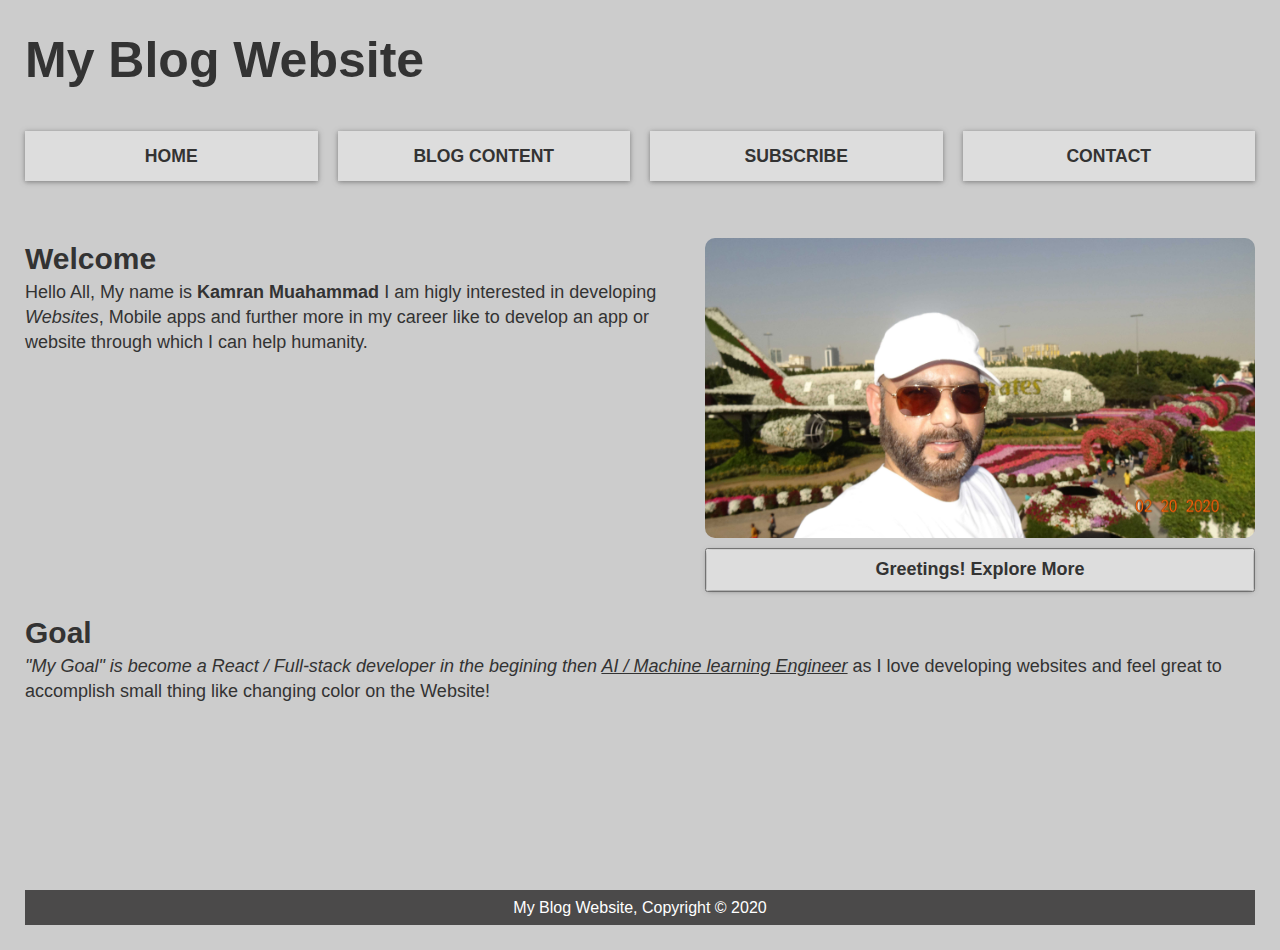
<file: index.html>
<!DOCTYPE html>
<html lang="en">
  <head>
    <meta charset="UTF-8" />
    <meta name="viewport" content="width=device-width, initial-scale=1.0" />
    <meta http-equiv="X-UA-Compatible" content="ie=edge" />
    <link rel="stylesheet" href="css/style.css" />
    <title>Welcome | My Blog Home</title>
  </head>
  <body>
    <div class="container">
      <!-- .box.headd${Header}*2         Entry to get below result-->
      <div class="box header1"><h1>My Blog Website</h1></div>
      <!-- .box.nav${NavBar}*1 -->
      <div class="box navbar1">
        <div class="navbar-1">
          <ul>
            <li>
              <h4><a href="index.html">Home</a></h4>
            </li>
            <li>
              <h4><a href="blog.html">Blog Content</a></h4>
            </li>
            <li>
              <h4><a href="#">Subscribe</a></h4>
            </li>
            <li>
              <h4><a href="#">Contact</a></h4>
            </li>
          </ul>
        </div>
      </div>
      <div class="box content1">
        <h2>Welcome</h2>
        <div class="w-note">
          <p>
            Hello All, My name is <b>Kamran Muahammad</b> I am higly interested
            in developing <i>Websites</i>, Mobile apps and further more in my
            career like to develop an app or website through which I can help
            humanity.
          </p>
        </div>
      </div>
      <!-- CONTENT 2 AS NESTED GRID ** WE HAVE TO ASSIGN CONTENT TO AS GRID IN CSS AND NESTED DIV AS WELL -->
      <div class="box content2">
        <div class="box nested-pic1 pic-note"></div>
        <button class="button btn1">
          <a href="blog.html" class="btnlink1">Greetings! Explore More</a>
        </button>
      </div>
      <div class="box section1">
        <h2>Goal</h2>
        <div class="g-note">
          <p>
            <i
              >"My Goal" is become a React / Full-stack developer in the
              begining then <u>AI / Machine learning Engineer</u></i
            >
            as I love developing websites and feel great to accomplish small
            thing like changing color on the Website!
          </p>
        </div>
      </div>
      <div class="box footer1">
        <p>My Blog Website, Copyright &copy; 2020</p>
      </div>
    </div>
  </body>
</html>
</file>
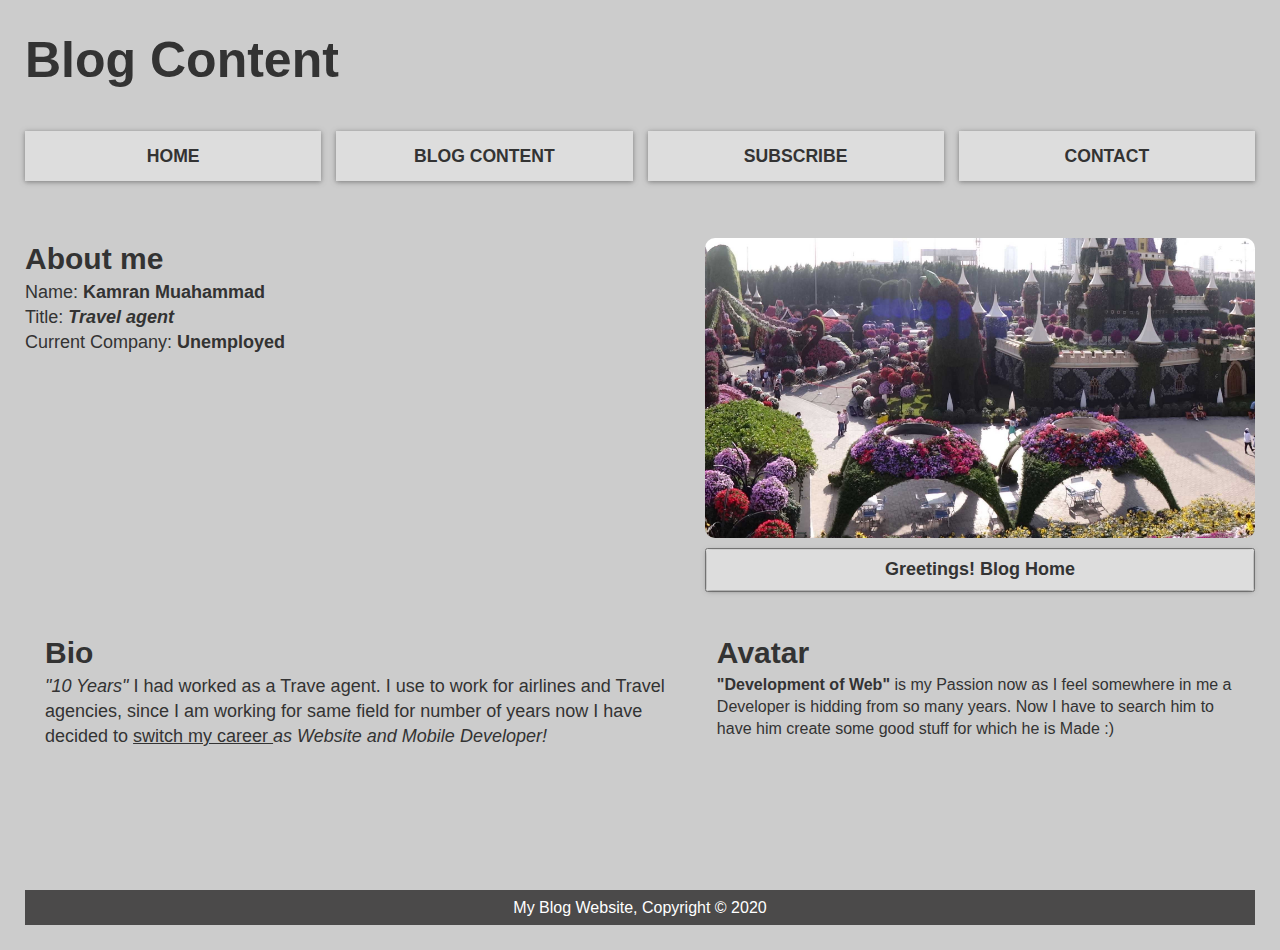
<file: blog.html>
<!DOCTYPE html>
<html lang="en">
  <head>
    <meta charset="UTF-8" />
    <meta name="viewport" content="width=device-width, initial-scale=1.0" />
    <meta http-equiv="X-UA-Compatible" content="ie=edge" />
    <link rel="stylesheet" href="css/blogstyle.css" />
    <title>My Blog Content</title>
  </head>
  <body>
    <div class="container">
      <!-- .box.head${Header}*2         Entry to get below result-->
      <div class="box header1"><h1>Blog Content</h1></div>
      <!-- .box.nav${NavBar}*1 -->
      <div class="box navbar1">
        <div class="navbar-1">
          <ul>
            <li>
              <h4><a href="index.html">Home</a></h4>
            </li>
            <li>
              <h4><a href="blog.html">Blog Content</a></h4>
            </li>
            <li>
              <h4><a href="#">Subscribe</a></h4>
            </li>
            <li>
              <h4><a href="#">Contact</a></h4>
            </li>
          </ul>
        </div>
      </div>
      <div class="box content1">
        <h2>About me</h2>
        <div class="w-note">
          <p>Name: <b>Kamran Muahammad</b></p>
          <p>
            Title: <b><i>Travel agent</i></b>
          </p>
          <p>Current Company: <b>Unemployed</b></p>
        </div>
      </div>
      <!-- CONTENT 2 AS NESTED GRID ** WE HAVE TO ASSIGN CONTENT TO AS GRID IN CSS AND NESTED DIV AS WELL -->
      <div class="box content2">
        <div class="box nested-pic1 pic-note"></div>
        <button class="button btn1">
          <a href="index.html" class="btnlink1">Greetings! Blog Home</a>
        </button>
      </div>
      <div class="box section1">
        <div class="g-note status">
          <h2>Bio</h2>
          <p>
            <i>"10 Years" </i>I had worked as a Trave agent. I use to work for
            airlines and Travel agencies, since I am working for same field for
            number of years now I have decided to <u>switch my career </u
            ><i>as Website and Mobile Developer!</i>
          </p>
        </div>
        <br />
        <div class="g-note2 status">
          <h2>Avatar</h2>
          <p>
            <strong>"Development of Web" </strong>is my Passion now as I feel
            somewhere in me a Developer is hidding from so many years. Now I
            have to search him to have him create some good stuff for which he
            is Made :)
          </p>
        </div>
      </div>
      <div class="box footer1">
        <p>My Blog Website, Copyright &copy; 2020</p>
      </div>
    </div>
  </body>
</html>
</file>
<file: css/style.css>
@import url('linkstyle.css');
@import url('navstyle.css');

/* CSS variables */
:root {
  --primary: #ddd;
  --dark: #333;
  --light: #fff;
  --shaddow: 0 1px 5px rgba(104, 104, 104, 0.8);
  --div-padding: 20px;
}

* {
  box-sizing: border-box;
  margin: 0;
  padding: 0;
}

html {
  font-family: Arial, Helvetica, sans-serif;
  color: var(--dark);
}

body {
  font-size: 16px;
  background: #ccc;
  line-height: 1.4;
  padding: 15px;
  margin: 10px;
}

/* 
.box {
  border: 2px solid red;
  margin: 10px;
  padding: 15px;
  font-size: 16px;
} */

img {
  max-width: 100%;
}

.container {
  display: grid;
  height: 100vh;
  grid-template-columns: repeat(auto-fit, minmax(auto, 1fr));
  /* grid-template-rows: min-content min-content auto auto auto min-content; */
  grid-auto-rows: auto;
  grid-gap: 10px;
  grid-template-areas:
    'had1'
    'nav1'
    'con1'
    'con2'
    'sec1'
    'fot1';
}

.header1 {
  grid-area: had1;
}
.navbar1 {
  grid-area: nav1;
}
.content1 {
  grid-area: con1;
}
.content2 {
  grid-area: con2;
}
.section1 {
  grid-area: sec1;
}
.footer1 {
  grid-area: fot1;
  display: grid;
  background-color: rgb(75, 74, 74);
  align-items: center;
  justify-content: center;
  color: white;
}

/* WELCOME NOTE DESIGN  */
.w-note {
  font-size: 18px;
}
/* GOAL DESIGN  */
.g-note {
  font-size: 18px;
}
h2 {
  font-size: 30px;
}
/* NESTED GRID */
.content2 {
  display: grid;
  grid-template-columns: 1fr;
  grid-auto-rows: max-content min-content;
  grid-gap: 10px;
}
.nested-pic1 {
  display: grid;
  background-image: url('../img/me.jpg');
  min-height: 300px;
  height: auto;
  background-size: cover;
  background-position: center;
  border-radius: 10px;
  justify-content: center;
  align-items: center;
}
.pic-note p {
  font-size: 25px;
}

@media (min-width: 640px) and (max-width: 900px) {
  .container {
    grid-gap: 10px;
    /* background-color: darkolivegreen; */
    grid-template-columns: 1fr 400px;
    /* grid-template-rows: min-content min-content auto auto min-content; */
    grid-auto-rows: 1fr 1fr 3fr 3fr 0.4fr;
    grid-template-areas:
      'had1   had1'
      'nav1   nav1'
      'con1   con2'
      'sec1   sec1'
      'fot1   fot1';
  }
  h1 {
    font-size: 40px;
  }

  .navbar-1 ul {
    display: grid;
    grid-template-columns: repeat(4, 1fr);
    grid-gap: 20px;
    padding: 0;
    list-style: none;
    font-size: small;
  }

  .navbar-1 a {
    font-size: 0.8rem;
    font-weight: bold;
  }
}

@media (min-width: 901px) {
  .container {
    grid-gap: 20px;
    grid-template-columns: 1fr 550px;
    /* grid-template-rows: min-content min-content auto auto min-content; */
    grid-auto-rows: 1fr 1fr 3fr 3fr 0.4fr;
    grid-template-areas:
      'had1   had1'
      'nav1   nav1'
      'con1   con2'
      'sec1   sec1'
      'fot1   fot1';
  }
  h1 {
    font-size: 50px;
  }
  .navbar-1 ul {
    display: grid;
    grid-template-columns: repeat(4, 1fr);
    grid-gap: 20px;
    padding: 0;
    list-style: none;
  }
}
</file>
<file: css/blogstyle.css>
@import url('style.css');
@import url('linkstyle.css');
@import url('navstyle.css');


* {
  box-sizing: border-box;
  margin: 0;
  padding: 0;
}

.nested-pic1 {
  background-image: url('../img/you.JPG');
}

@media (min-width: 640px) and (max-width: 900px) {
  .container {
    display: grid;
    grid-gap: 20px;
    grid-template-columns: min-content 1fr;
    /* grid-template-rows: min-content min-content auto auto min-content; */
    /* grid-auto-rows: 1fr 2fr 2fr 3fr 0.5fr; */
    grid-template-areas:
      'had1   had1'
      'nav1   con1'
      'nav1   con2'
      'nav1   sec1'
      'fot1   fot1';
  }

  /* NESTED GRID IN MEDIA QUERY ****/
  .content2 {
    display: grid;
    grid-template-columns: 1fr;
    grid-gap: 10px;
    grid-area: 'con2';
  }

  .navbar-1 ul {
    display: grid;
    background: var(--primary);
    grid-template-columns: min-content;
    grid-template-rows: auto;
    grid-gap: 5px;
    list-style: none;
  }
  .navbar-1 a {
    display: block;
    background:var(--primary);
    text-decoration: none;
    margin-bottom: 0.6rem;
    text-align: center;
    color: black;
    text-transform: uppercase;
    font-size: 0.8rem;
    box-shadow: var(--shaddow);
  }
  .navbar-1 a:hover {
    background: black;
    color: white;
  }
}

@media (min-width: 901px) {
  .section1 {
    display: flex;
    justify-content: space-evenly;
  }
  .status {
    padding: 20px;
    /* margin: 20px; */
  }

/* navigation */

.navbar-1 ul {
  display: grid;
  grid-gap: 15px;
  padding: 0;
  list-style: none;
}

.navbar-1 a {
  background: var(--primary);
  display: block;
  text-decoration: none;
  padding: 0.8rem;
  text-align: center;
  color: var(--dark);
  text-transform: uppercase;
  font-size: 1.1rem;
  box-shadow: var(--shaddow);
}

.navbar-1 a:hover {
  background: var(--dark);
  color: var(--light);
}
</file>
